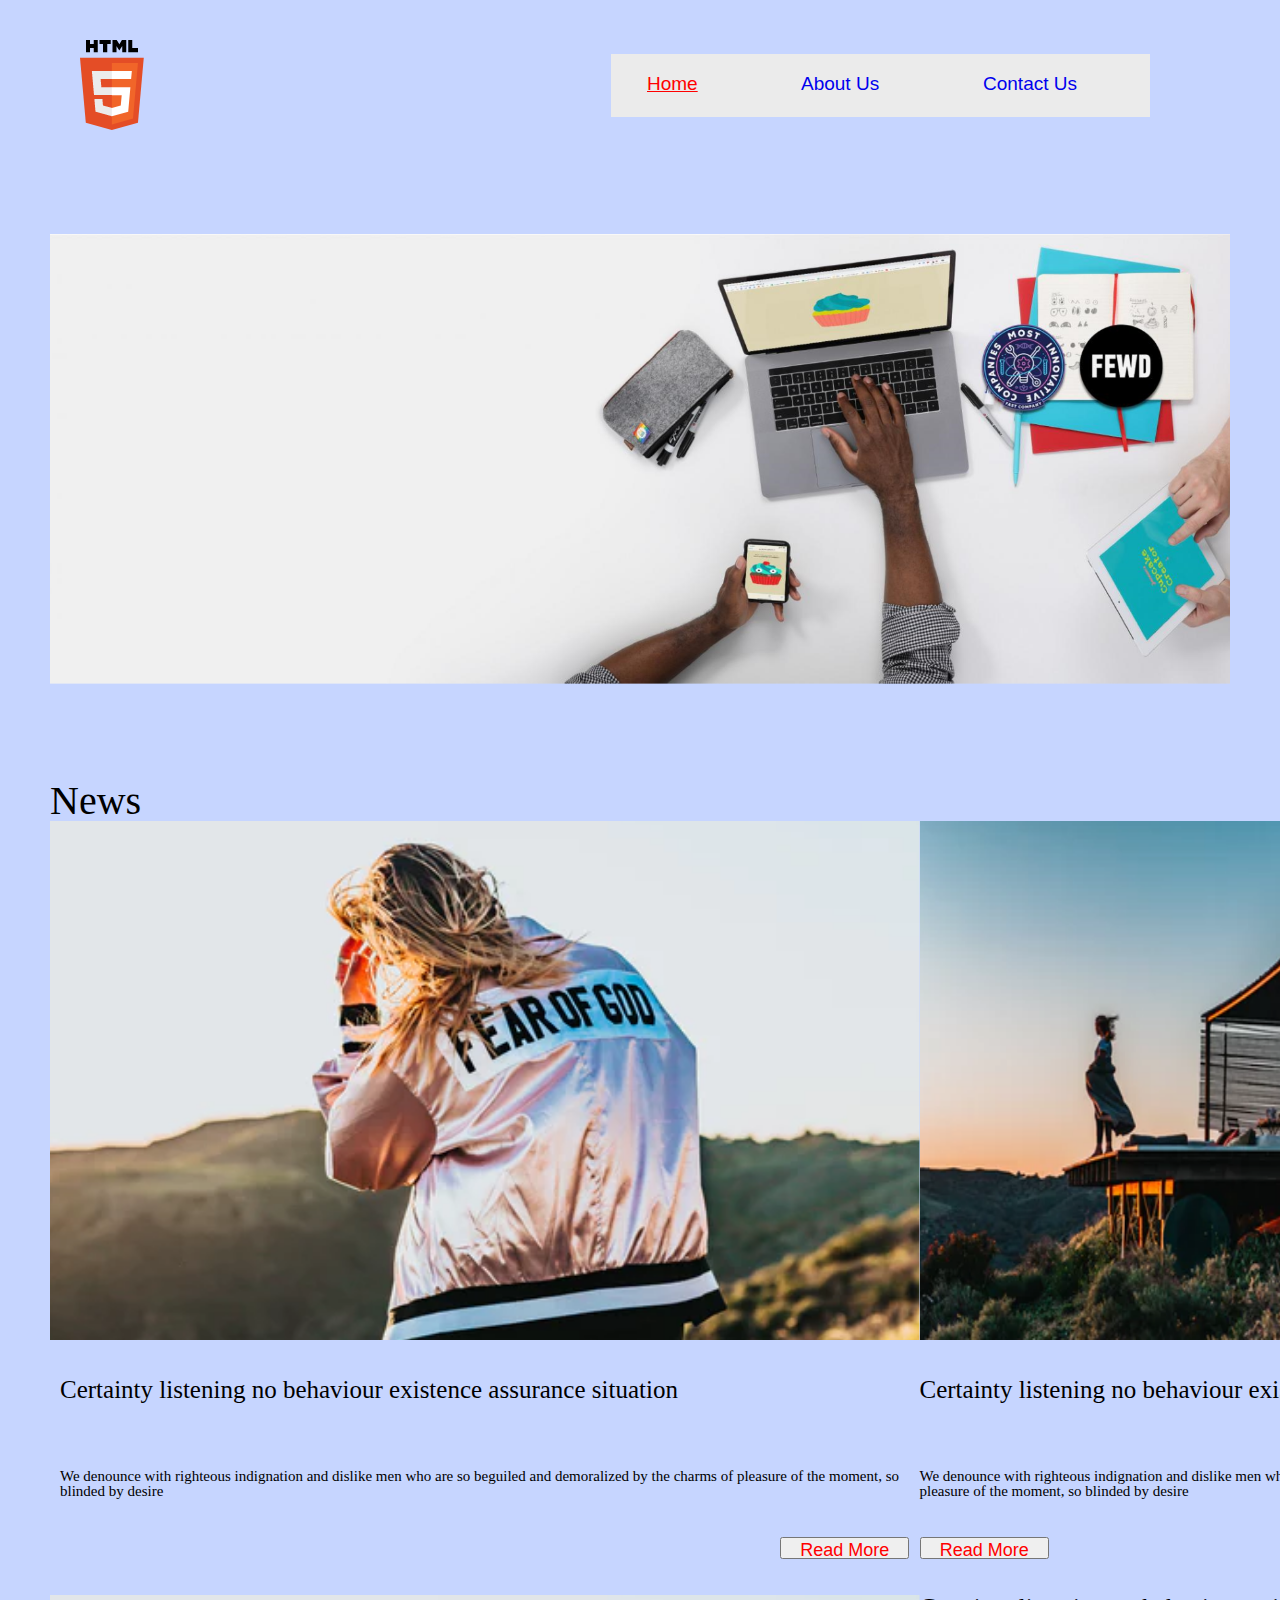
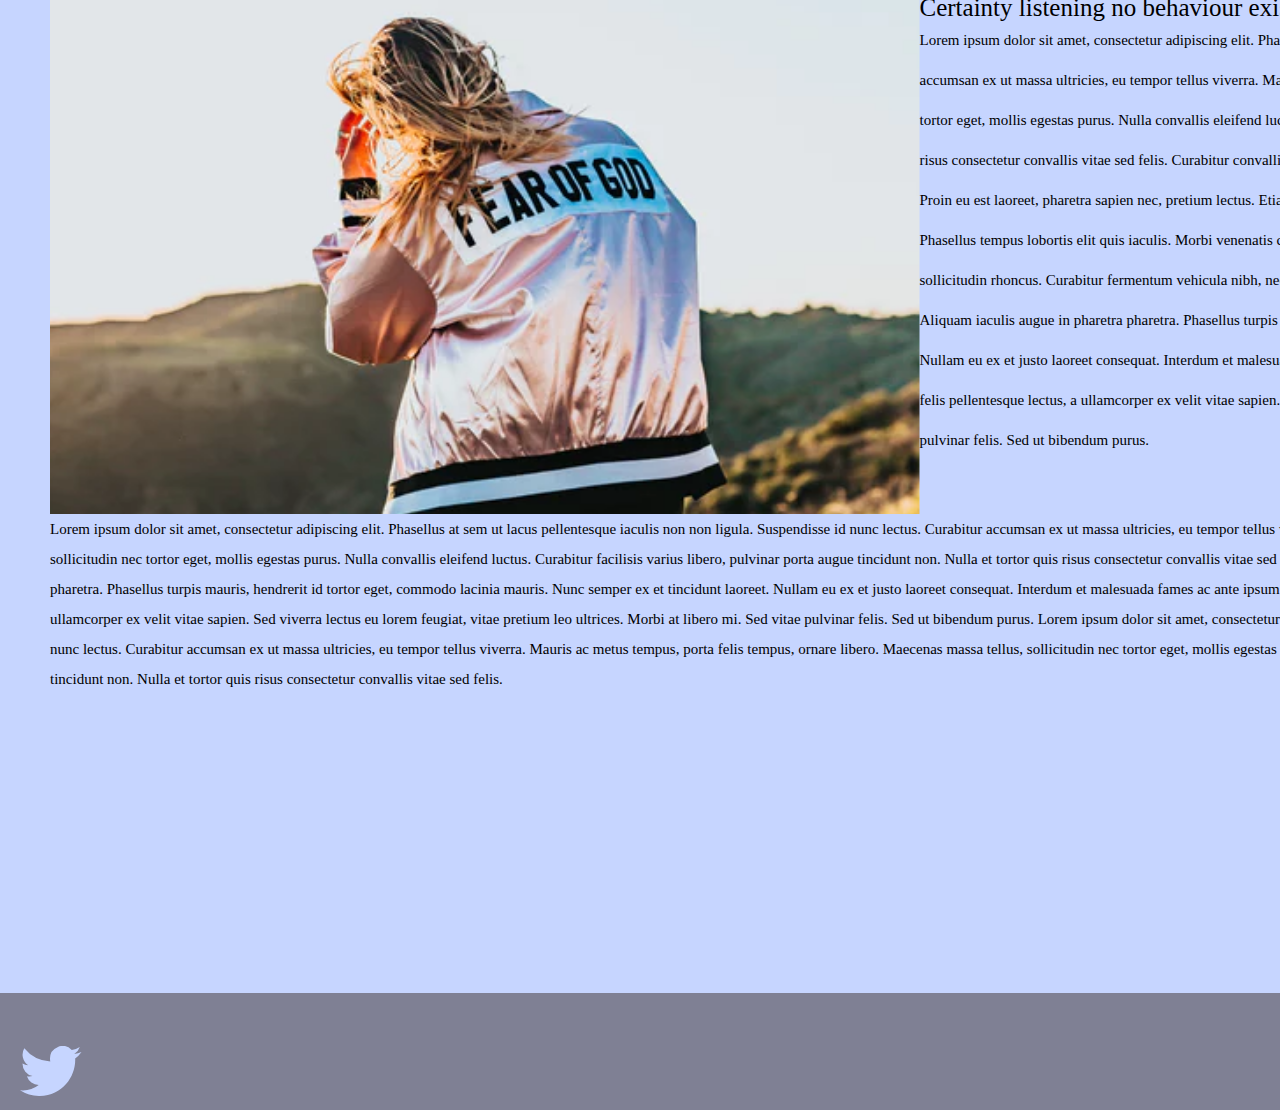
<file: index.html>
<!DOCTYPE html>
<html lang="en">
<head>
    <meta charset="UTF-8">
    <meta http-equiv="X-UA-Compatible" content="IE=edge">
    <meta name="viewport" content="width=device-width, initial-scale=1.0">
    <link rel="stylesheet" href="reset.css">
    <link rel="stylesheet" href="style.css">
    <title>Home</title>
</head>
<body>
    <header class="header">
<img src="./images/Logo.png" alt="logo" class="logo" >
<nav>
<ul class="header-ul">
    <li class="home"> <a href="index.html" id="active" > Home  </a> </li>
    <li class="about"> <a href="about.html"> About Us </a>  </li>
    <li class="contact">  <a href="contact.html"> Contact Us </a>  </li>
</ul>
</nav>
    </header>
<main class="main" id="main">
<img src="./images/cover.png" alt="cover" class=" coverimg cover" >
<he class="main-h1">News</he>
<section class="main-section">
<article class="article-first">
<img src="./images/article-first.png" alt="fearofgod" class=" sectionimg article-img-first" >
<div class="Description">
<h4 class=" h4 h4-first">Certainty listening no behaviour existence assurance situation</h4>
<p class="h4-p first-p">We denounce with righteous indignation and dislike men who are so beguiled and demoralized by the charms of pleasure 
    of the moment, so blinded by desire</p>
    <button class="btn first" >Read More</button>
</div>

</article>
<article class="article-second">
    <img src="./images/article-second.png" alt="rest" class="  article-img-second" >
<div class="Description-second">
<h4 class="h4 h4-second">Certainty listening no behaviour existence assurance situation</h4>
<p class="h4-p second-p">We denounce with righteous indignation and dislike men who are so beguiled and demoralized by the charms of pleasure 
    of the moment, so blinded by desire</p>
    <button class="btn second" >  Read More</button>
</div>

</article>
</section>

<section class="three">
<img src="./images/article-first.png" alt="first" class="sectionimg three-img " >
<h3 class="h3">Certainty listening no behaviour existence assurance situation</h3>
<p class="all">Lorem ipsum dolor sit amet, consectetur adipiscing elit. Phasellus at sem ut lacus pellentesque iaculis non non ligula. Suspendisse id nunc lectus. Curabitur accumsan ex ut massa ultricies, eu tempor tellus viverra. Mauris ac metus tempus, porta felis tempus, ornare libero. Maecenas massa tellus, sollicitudin nec tortor eget, mollis egestas purus. Nulla convallis eleifend luctus. Curabitur facilisis varius libero, pulvinar porta augue tincidunt non. Nulla et tortor quis risus consectetur convallis vitae sed felis.

    Curabitur convallis odio nibh, et venenatis dolor vehicula ut. Vivamus molestie nulla finibus rutrum eleifend. Proin eu est laoreet, pharetra sapien nec, pretium lectus. Etiam ex quam, suscipit eget neque sed, efficitur tempor purus. Nullam in commodo nibh. Phasellus tempus lobortis elit quis iaculis. Morbi venenatis consequat velit at tincidunt. Phasellus et euismod augue, a bibendum odio. Fusce ut mi ut ante sollicitudin rhoncus. Curabitur fermentum vehicula nibh, nec tempus justo placerat et. In nisi est, finibus vel nisl ut, gravida luctus enim.
    
    . Vestibulu
    Aliquam iaculis augue in pharetra pharetra. Phasellus turpis mauris, hendrerit id tortor eget, commodo lacinia mauris. Nunc semper ex et tincidunt laoreet. Nullam eu ex et justo laoreet consequat. Interdum et malesuada fames ac ante ipsum primis in faucibus. Proin facilisis, tortor non cursus euismod, mauris felis pellentesque lectus, a ullamcorper ex velit vitae sapien. Sed viverra lectus eu lorem feugiat, vitae pretium leo ultrices. Morbi at libero mi. Sed vitae pulvinar felis. Sed ut bibendum purus.
    </p>
    <p class="all-two">Lorem ipsum dolor sit amet, consectetur adipiscing elit. Phasellus at sem ut lacus pellentesque iaculis non non ligula. Suspendisse id nunc lectus. Curabitur accumsan ex ut massa ultricies, eu tempor tellus viverra. Mauris ac metus tempus, porta felis tempus, ornare libero. Maecenas massa tellus, sollicitudin nec tortor eget, mollis egestas purus. Nulla convallis eleifend luctus. Curabitur facilisis varius libero, pulvinar porta augue tincidunt non. Nulla et tortor quis risus consectetur convallis vitae sed felis.
ec aliquam porttitor erat eu tincidunt. Aenean in
        Aliquam iaculis augue in pharetra pharetra. Phasellus turpis mauris, hendrerit id tortor eget, commodo lacinia mauris. Nunc semper ex et tincidunt laoreet. Nullam eu ex et justo laoreet consequat. Interdum et malesuada fames ac ante ipsum primis in faucibus. Proin facilisis, tortor non cursus euismod, mauris felis pellentesque lectus, a ullamcorper ex velit vitae sapien. Sed viverra lectus eu lorem feugiat, vitae pretium leo ultrices. Morbi at libero mi. Sed vitae pulvinar felis. Sed ut bibendum purus.
        
        Lorem ipsum dolor sit amet, consectetur adipiscing elit. Phasellus at sem ut lacus pellentesque iaculis non non ligula. Suspendisse id nunc lectus. Curabitur accumsan ex ut massa ultricies, eu tempor tellus viverra. Mauris ac metus tempus, porta felis tempus, ornare libero. Maecenas massa tellus, sollicitudin nec tortor eget, mollis egestas purus. Nulla convallis eleifend luctus. Curabitur facilisis varius libero, pulvinar porta augue tincidunt non. Nulla et tortor quis risus consectetur convallis vitae sed felis.
        
      
        </p>
</section>
</main>
<footer class="footer" >
    <svg class="facebook" xmlns="http://www.w3.org/2000/svg" width="50" height="50" viewBox="0 0 50 50">
        <path id="facebook-brands" d="M58,33.152A25,25,0,1,0,29.094,58V40.423H22.743V33.152h6.351V27.611c0-6.3,3.73-9.785,9.443-9.785a38.249,38.249,0,0,1,5.6.491V24.5H40.98c-3.1,0-4.074,1.939-4.074,3.928v4.721H43.84l-1.109,7.271H36.906V58A25.115,25.115,0,0,0,58,33.152Z" transform="translate(-8 -8)" fill="#c6d5ff"/>
      </svg>
      <svg class="twitter" xmlns="http://www.w3.org/2000/svg" width="61.5" height="50" viewBox="0 0 61.5 50">
        <path id="twitter-brands" d="M55.178,60.543c.039.547.039,1.094.039,1.641,0,16.68-12.682,35.9-35.862,35.9A35.593,35.593,0,0,1,0,92.418a26.049,26.049,0,0,0,3.044.156,25.227,25.227,0,0,0,15.648-5.391,12.628,12.628,0,0,1-11.785-8.75,15.88,15.88,0,0,0,2.38.2A13.318,13.318,0,0,0,12.6,78.2,12.616,12.616,0,0,1,2.5,65.816V65.66a12.684,12.684,0,0,0,5.7,1.6,12.644,12.644,0,0,1-3.9-16.875,35.816,35.816,0,0,0,25.989,13.2,14.257,14.257,0,0,1-.312-2.891,12.614,12.614,0,0,1,21.814-8.633,24.8,24.8,0,0,0,8-3.047,12.581,12.581,0,0,1-5.541,6.953A25.248,25.248,0,0,0,61.5,54.02a27.11,27.11,0,0,1-6.322,6.523Z" transform="translate(0 -48.082)" fill="#c6d5ff"/>
      </svg>
</footer>

  
















</body>
</html>
</file>
<file: style.css>
/* BODY */
body{
    background-color: #C6D5FF;
    max-width: 1920px;
    max-height: 3037px;
    
}
  /* HEADER  */
.header{
    max-width: 1820px;
    height: 98px;
    background-color: #C6D5FF;   /* #C6D5FF header color */
    margin-left: 50px;
    margin-right: 50px;
    margin-top: 36px;
    display: flex;
    justify-content: space-between;
}
.logo{
    width: 63.77px;
    height: 90px;
    margin-left: 30px;
    margin-top: 4px;
    margin-bottom: 4px;
}
.header-ul{
    display: flex;
    width: 539px;
    height: 63px;
    background-color: #EBEBEB;
    margin-right: 80px;
    margin-top: 18px;
}
#active{
    color: red;
    text-decoration: underline;
}
.home{
    width: 54px;
    height: 24px;
    margin-left: 36px;
    margin-right: 100px;
    margin-top: 20px;
    font-size: 19px;
    font-family: Arial, Helvetica, sans-serif;
}
.about{
    width: 81px;
    height: 24px;
    margin-right: 101px;
    margin-top: 20px;
    font-size: 19px;
    font-family: Arial, Helvetica, sans-serif;
}
.contact{
    width: 98px;
    height: 24px;
    margin-right: 69px;
    margin-top: 20px;
    font-size: 19px;
    font-family: Arial, Helvetica, sans-serif;
}
 /* Main */
#main{
    max-width: 1820px;
    max-height: 2538.69px;
    margin-left: 50px;
    margin-right: 50px;
    margin-top: 100.3px;
}
.coverimg{
    width: 100%;
    height: 683.45px;
}
.cover{
    width: 100%;
    height: 449.45px;
    object-fit: cover;
    margin-bottom: 94.3px;
}
.main-h1{
    width: 111px;
    height: 46px;
    font-size: 40px;
    font-family: Georgia;
    margin-left: 50px;
    margin-left:0px;
    font-style: bold;
}
.btn{
    width: 129.37px;
    height: 22px;
    color: red;
    font-size: 18px;
}

.main-section{
    display: flex;
}
.article-first{
    width: 870px;
    height: 773.52px;
}
.sectionimg{
    width: 869.5px;
    height: 519px;
}
.article-img-first{
    object-fit: cover;
    width: 869.5px;
    height: 519px;
}
.Description{
    width: 858.06px;
    height: 220.52px;
    margin-left: 0px;
    margin-top: 34px;
}
h4{
    height: 30px;
    width: 686px;
    font-size: 25px;
}
.h4-p{
    font-size: 15px;
    font-family: Georgia;
}
.h4-first{
    margin-left: 10px;
    margin-top: 34px;
}
.first-p{
    margin-left: 10px;
    padding-top: 62.2px;
}
.first{
    margin-left: 730px;
    margin-top: 37.5px;
}

.article-img-second{
    width: 100%;
    height: 519px;
}
.article-second{
    width: 870px;
    height: 773.52px;
}

.h4-second{
    margin-top: 34px;
}
.second-p{
    padding-top: 62.2px;
}
.second{
    margin-top: 37.5px;
}
.three{
    width: 1807.13px;
    height: 997.96px;
}
.three-img{
    float: left;
}
.h3{
    font-size: 25px;
}
.all{
    font-size: 15px;
    clear: right;
    line-height: 40px;
}
.all-two{
    font-size: 15px;
    clear: left;
    line-height: 30px;
}
.footer{
    width: 100%;
    height: 117px;
    background-color: #7F8094;
}
.facebook{
    margin-left: 1400px;
}
.twitter{
    margin-left: 20px;
}
</file>
